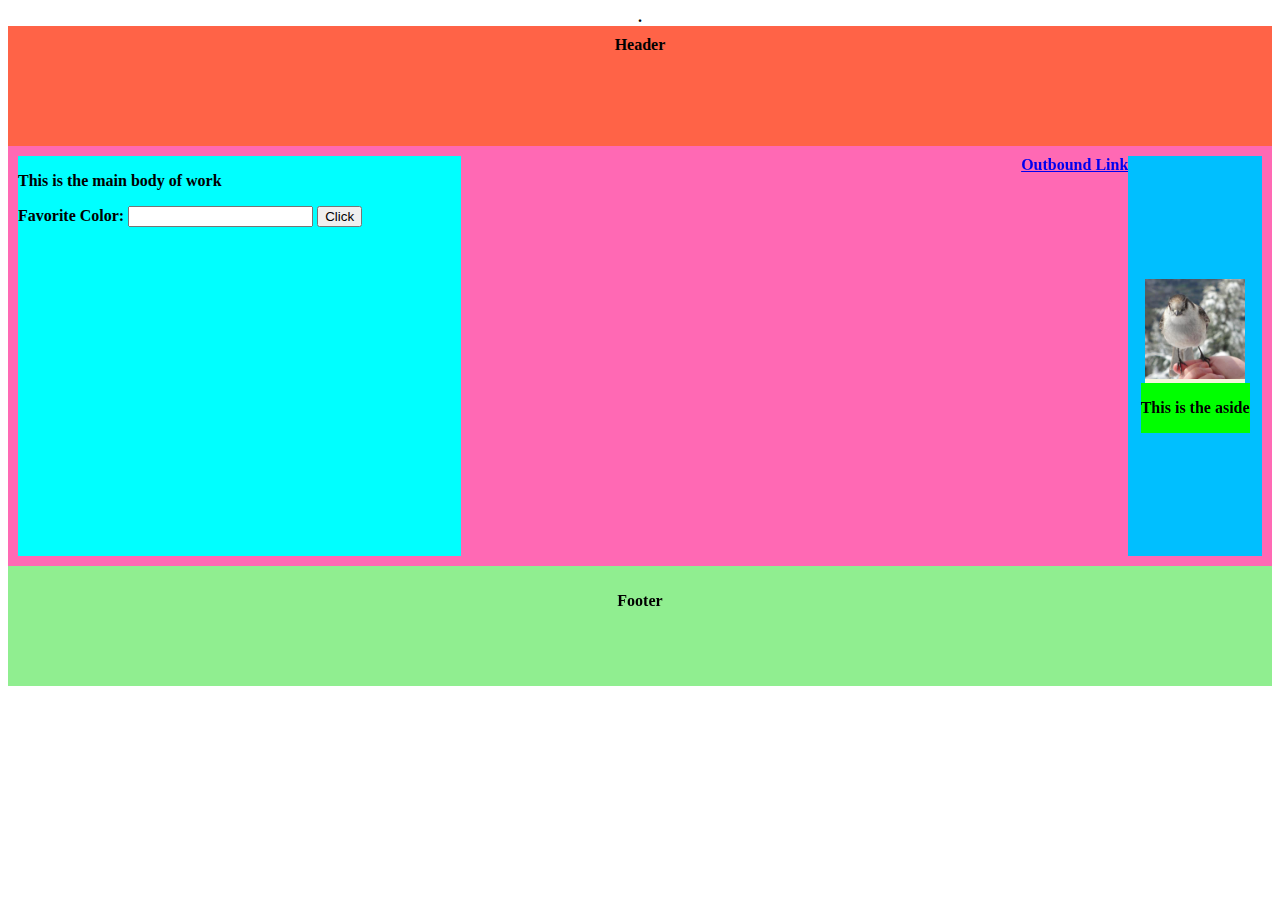
<file: test.html>
<!DOCTYPE html>
<html>
<head>
    <title>vlee90 Site</title>
    <link rel="stylesheet" href="structure.css">
    <meta name="description" content="Personal website for testing purposes">
    <meta name="author" content="Vincent">
    <meta name="viewport" content="width=device-width, initial-scale=1.0">
    <script src="https://ajax.googleapis.com/ajax/libs/jquery/1.11.3/jquery.min.js"></script>
    <script>
  !function(){var analytics=window.analytics=window.analytics||[];if(!analytics.initialize)if(analytics.invoked)window.console&&console.error&&console.error("Segment snippet included twice.");else{analytics.invoked=!0;analytics.methods=["trackSubmit","trackClick","trackLink","trackForm","pageview","identify","reset","group","track","ready","alias","debug","page","once","off","on","addSourceMiddleware","addIntegrationMiddleware","setAnonymousId","addDestinationMiddleware"];analytics.factory=function(e){return function(){var t=Array.prototype.slice.call(arguments);t.unshift(e);analytics.push(t);return analytics}};for(var e=0;e<analytics.methods.length;e++){var t=analytics.methods[e];analytics[t]=analytics.factory(t)}analytics.load=function(e,t){var n=document.createElement("script");n.type="text/javascript";n.async=!0;n.src="https://cdn.segment.com/analytics.js/v1/"+e+"/analytics.min.js";var a=document.getElementsByTagName("script")[0];a.parentNode.insertBefore(n,a);analytics._loadOptions=t};analytics.SNIPPET_VERSION="4.1.0";
  analytics.load("0eI8TFZCVaQWdWCIb2LpwgylCj6Sn3cN");
  analytics.page();
  }}();
</script>
</head>
<body>
<div class='wrapper'>.
    <div class='header' onclick="headerClick()">
        Header
    </div>
    <div class='main'>
        <div class='article'>
            <p>This is the main body of work</p>
            Favorite Color:
            <input type="text" name="favoriteColor" id="textField"></input>
            <button type="button" id="button">Click</button>
    </div>
    <iframe width="560" height="315" src="https://www.youtube.com/embed/xaUUNL3g-mU?enablejsapi=1" frameborder="0" allow="accelerometer; autoplay; encrypted-media; gyroscope; picture-in-picture" allowfullscreen></iframe>
    <a href="https://www.google.com/">Outbound Link</a>
    <div class='aside'>
        <div class='profile-picture'>
            <img src="res/twitter-bird.jpeg" height='100px' width='100px'>
        </div>
        <div class='profile-description'>
            <p>This is the aside</p>
        </div>
    </div>
</div>
<div class='footer' data-name='landing_footer'>
    <p>Footer</p>
</div>
</div>
</body>
</html>
</file>
<file: structure.css>
.wrapper {
	display: flex;
	/*flex-flow: column nowrap;*/
	flex-direction: column;
	font-weight: bold;
	text-align: center;
}

.wrapper > *{
	padding: 10px;
	/*flex: 1 100%;*/
}

.header {
	background: tomato;	
	min-height: 100px;
}

.main {
	background: hotpink;	
	text-align: left;
	min-height: 400px;

	display: flex;
	flex-direction: row;
}

.main > .article {
	background: aqua;	
	min-height: 100px;
	flex-grow: 4;
}

.main > .aside {
	background: deepskyblue;	
	flex-grow: 1;

	display: flex;
	flex-direction: column;
	align-items: center;
	justify-content: center;
}


.main > .aside > .profile-picture{
	background: beige;	
	/*flex-grow: 1;*/
}

.main > .aside > .profile-description{
	background: lime;
}

.footer {
	background: lightgreen;	
	min-height: 100px;
}
</file>
